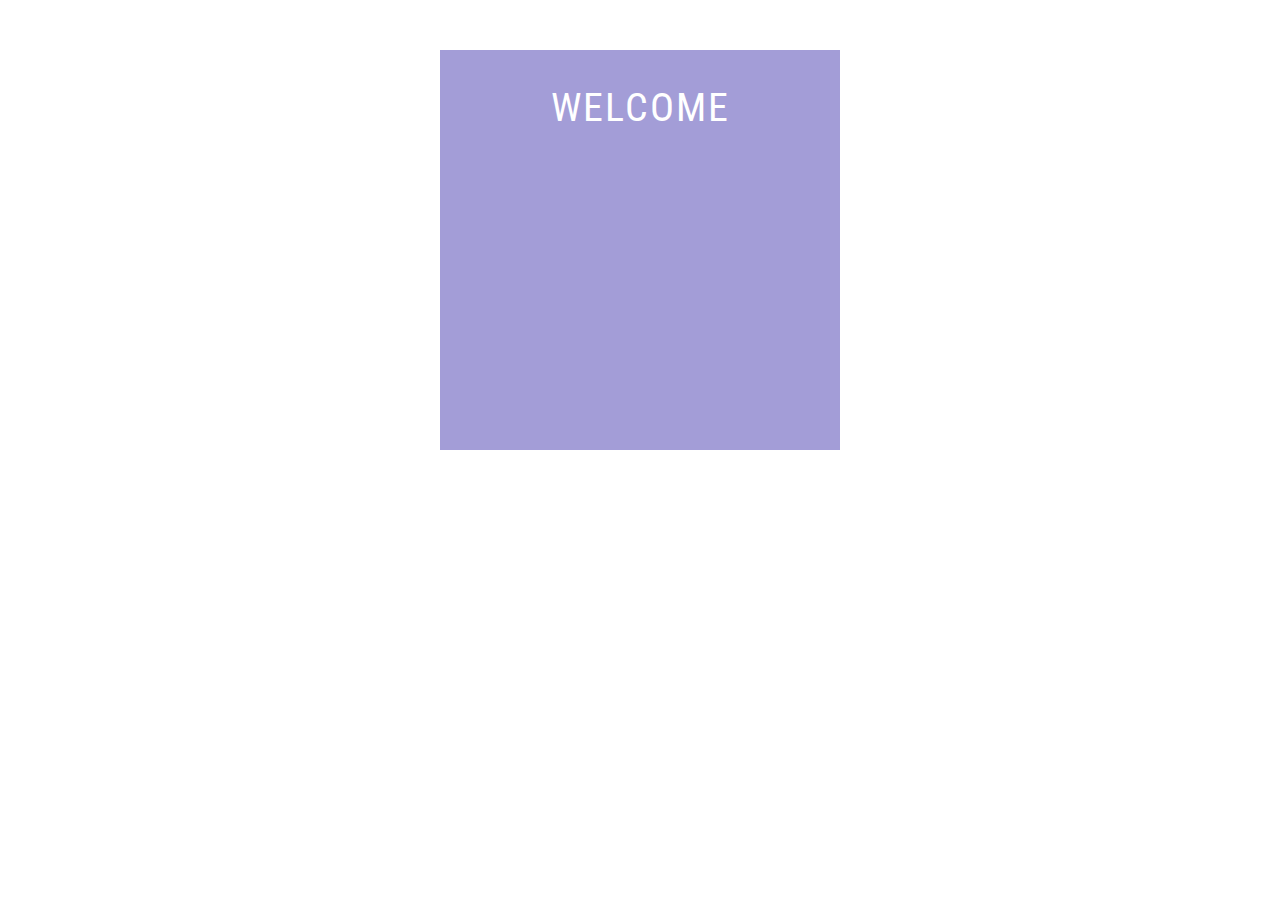
<file: pop.html>
<!DOCTYPE html>
<html lang="en">
<head>
    <meta charset="UTF-8">
    <meta name="viewport" content="width=device-width, initial-scale=1.0">
    <title>Welcome</title>
    <link href="https://fonts.googleapis.com/css2?family=Roboto+Condensed:wght@400;700&display=swap" rel="stylesheet">
    <link rel="stylesheet" type="text/css" href="normalize.css">
    <link rel="stylesheet" type="text/css" href="main.css">
    <link rel="stylesheet" type="text/css" href="styles.css">
</head>
<body>
    <div id="message">
        <h2>Welcome</h2>
    </div>
</body>
</html>
</file>
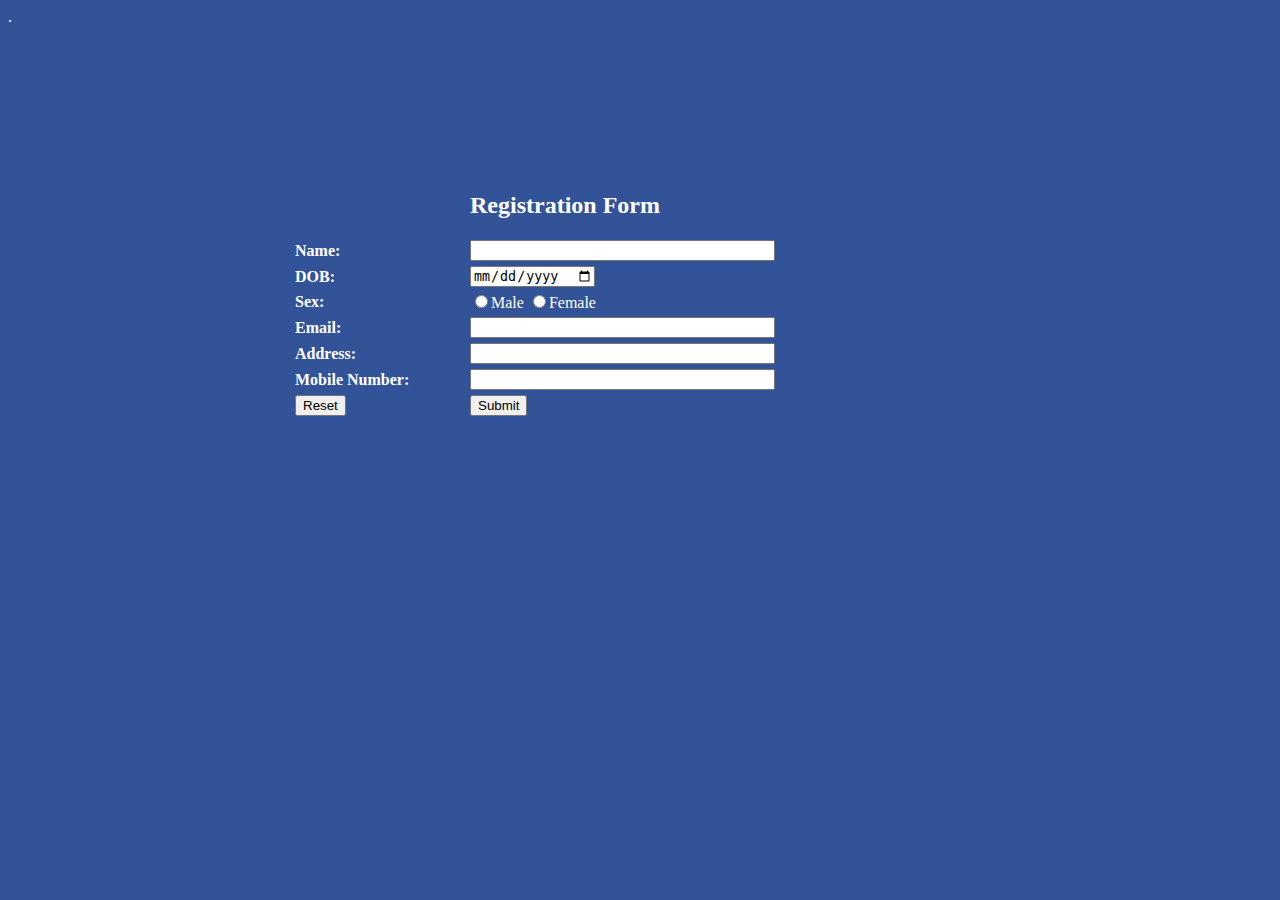
<file: signup.html>
.<!doctype html>
<html>
<head>
<meta charset="utf-8">
<title>Student Registration Form</title>
<style type="text/css">
th {
	color: #FFF;
	font-size: 24px;
	font-weight: bold;
	text-align: left;
}
body {
	background-color:#335399;
	color:white;
    font-family: Georgia, 'Times New Roman', Times, serif;
}

</style>


</head>

<body>
<form>
<table width="700" border="0" align="center" cellpadding="0" cellspacing="5">
  <tr>
    <th width="25%" height="60">&nbsp;</th>
    <th><p>Registration Form</p></th>
    <th width="10%">&nbsp;</th>
  </tr>
  <br>
  <tr>
    <td><strong>Name:</strong></td>
    <td><input name="name" type="text" size="35" required/></td>
    <td>&nbsp;</td>
  </tr>
  <br>
  <tr>
    <td><strong>DOB:</strong></td>
    <td><input type="date" type="number" size="35" required/></td>
    <td>&nbsp;</td>
  </tr>
  <br>
  <tr>
    <td><strong>Sex:</strong></td>
    <td><input type="radio" name="gender" value="male" required>Male
    	<input type="radio" name="gender" value="female">Female</td>
    <td>&nbsp;</td>
  </tr>
  <br>
  <tr>
    <td><strong>Email:</strong></td>
    <td><input name="Email" type="email" size="35" required/></td>
    <td>&nbsp;</td>
  </tr>
  <br>
  <tr>
    <td><strong>Address:</strong></td>
    <td><input name="name2" type="text" size="35" required/></td>
    <td>&nbsp;</td>
  </tr>
  <br>
  <tr>
    <td><strong>Mobile Number:</strong></td>
    <td><input name="Mobile no. name3" type="text" size="35"/></td>
    <td>&nbsp;</td>
  </tr>
  <br>
  <tr>
    <td><input type="reset" /></td>
    <td><input type="submit" value="Submit"  onsubmit= "alert('your details have been submitted!')"/></td>
    <td>&nbsp;</td>
  </tr>
  <br>
</table>
</form>
  <script src="script.js"></script>
</body>

</html>
</file>
<file: main.css>
html {
    color: #222;
    font-size: 1em;
    line-height: 1.4;
  }
  
  
  
  ::-moz-selection {
    background: #b3d4fc;
    text-shadow: none;
  }
  
  ::selection {
    background: #b3d4fc;
    text-shadow: none;
  }
  
  
  hr {
    display: block;
    height: 1px;
    border: 0;
    border-top: 1px solid #ccc;
    margin: 1em 0;
    padding: 0;
  }
  
  
  audio,
  canvas,
  iframe,
  img,
  svg,
  video {
    vertical-align: middle;
  }
  
  fieldset {
    border: 0;
    margin: 0;
    padding: 0;
  }
  
  
  
  
  textarea {
    resize: vertical;
  }
  
  
  .browserupgrade {
    margin: 0.2em 0;
    background: #ccc;
    color: #000;
    padding: 0.2em 0;
  }
  
  
  
  .hidden {
    display: none !important;
  }
  
  
  .sr-only {
    border: 0;
    clip: rect(0, 0, 0, 0);
    height: 1px;
    margin: -1px;
    overflow: hidden;
    padding: 0;
    position: absolute;
    white-space: nowrap;
    width: 1px;
  
  }
  
  
  .sr-only.focusable:active,
  .sr-only.focusable:focus {
    clip: auto;
    height: auto;
    margin: 0;
    overflow: visible;
    position: static;
    white-space: inherit;
    width: auto;
  }
  
  
  
  .invisible {
    visibility: hidden;
  }
  
  
  
  .clearfix:before,
  .clearfix:after {
    content: " ";
    
    display: table;
    
  }
  
  .clearfix:after {
    clear: both;
  }
  
  
  @media only screen and (min-width: 35em) {
  }
  
  @media print,
    (-webkit-min-device-pixel-ratio: 1.25),
    (min-resolution: 1.25dppx),
    (min-resolution: 120dpi) {
    
  }
  
  
  @media print {
    *,
    *:before,
    *:after {
      background: transparent !important;
      color: #000 !important;
     
      box-shadow: none !important;
      text-shadow: none !important;
    }
    a,
    a:visited {
      text-decoration: underline;
    }
    a[href]:after {
      content: " (" attr(href) ")";
    }
    abbr[title]:after {
      content: " (" attr(title) ")";
    }
    
       
    a[href^="#"]:after,
    a[href^="javascript:"]:after {
      content: "";
    }
    pre {
      white-space: pre-wrap !important;
    }
    pre,
    blockquote {
      border: 1px solid #999;
      page-break-inside: avoid;
    }
    
    thead {
      display: table-header-group;
    }
    tr,
    img {
      page-break-inside: avoid;
    }
    p,
    h2,
    h3 {
      orphans: 3;
      widows: 3;
    }
    h2,
    h3 {
      page-break-after: avoid;
    }
  }
</file>
<file: styles.css>
body {
    font-family: 'Roboto Condensed', sans-serif;
}

#container {
    position: relative;
    margin: 50px auto;
    width: 400px;
    height: 400px;
    border: 1px solid #000;
}

form {
    margin: 45px auto;
    text-align: center;
    width: 400px;
    height: 250px;
}

form h2 {
    font-size: 1.5em;
    font-weight: 700;
    color: rgb(215, 202, 157);
    margin-bottom: 20px;
}

input[type=email], input[type=password], input[type=submit] {
    -webkit-box-sizing: border-box;
    -moz-box-sizing: border-box;
    box-sizing: border-box;
}

input[type=email], input[type=password] {
    margin: 10px 5px;
    height: 30px;
    padding: 5px;
    font-size: 14px;
    border:1px solid lightgray;
    border-radius: 4px;
    outline-style: none;
    cursor: text;
}

::placeholder{
    color: lightgrey;
}


#btnmain {
    background-color: #000;
    color: white;
    text-align: center;
    line-height: 25px;
    margin-top: 20px;
    width: 195px;
    height: 30px;
    cursor: pointer;
    border-radius: 4px;
}

#btnmain:hover {
    color: #000;
    background-color: rgb(215, 202, 157);
}


div#message {
    margin: 50px auto;
    text-align: center;
    background-color: rgb(163, 157, 215);
    width: 400px;
    height: 400px;
}

#message h2 {
    margin: 0;
    padding-top: 30px;
    color: white;
    font-size: 40px;
    font-weight: 400;
    text-transform: uppercase;
    letter-spacing: 2px;
}
</file>
